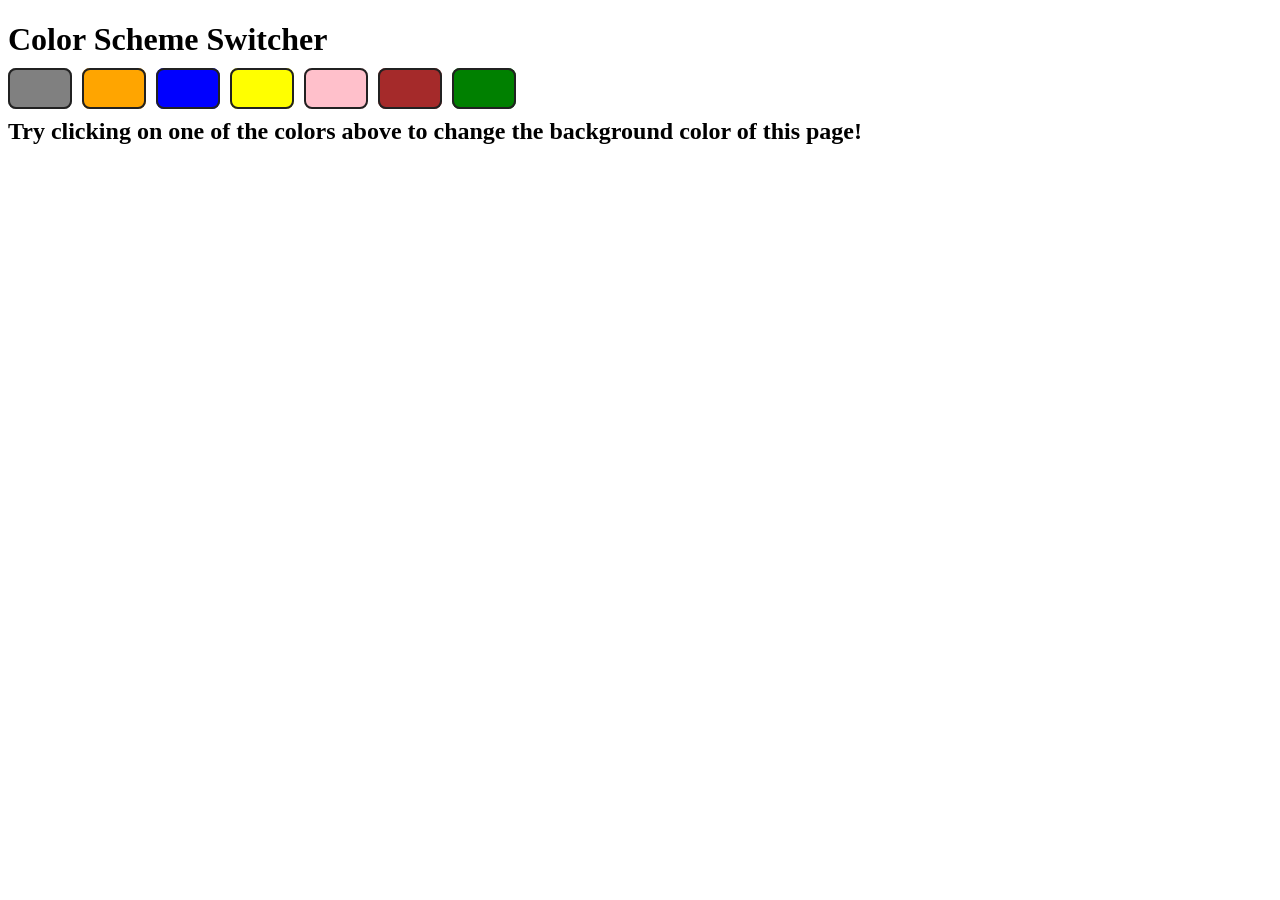
<file: 01_JS_Projects/01_Color_Switcher/index.html>
<!DOCTYPE html>
<html lang="en">
<head>
    <meta charset="UTF-8" />
    <meta name="viewport" content="width=device-width, initial-scale=1.0" />
    <meta http-equiv="X-UA-Compatible" content="ie=edge" />
    <link rel="stylesheet" href="style.css" />
    <title>JavaScript Background Color Switcher</title>
</head>
<body>

    <div class="container">

        <h1>Color Scheme Switcher</h1>

        <span class="button" id="grey" ></span>
        <span class="button" id="orange"></span>
        <span class="button" id="blue"></span>
        <span class="button" id="yellow"></span>
        <span class="button" id="pink"></span>
        <span class="button" id="brown"></span>
        <span class="button" id="green"></span>

        <h2>
            Try clicking on one of the colors above
            <span>to change the background color of this page!</span>
        </h2>
    </div>

    <script src="script.js"></script>
</body>
</html>
</file>
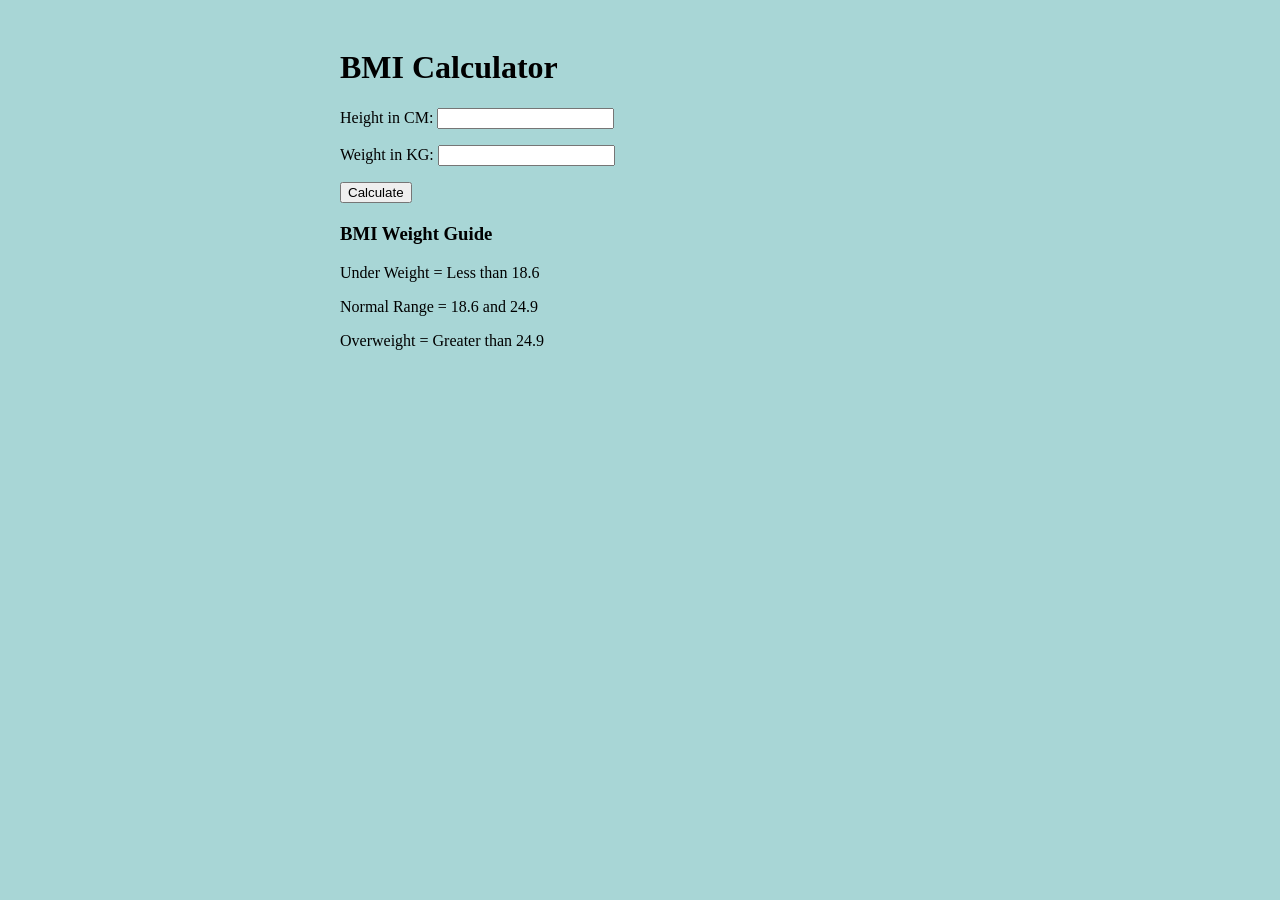
<file: 01_JS_Projects/02_BMI_Calculator/index.html>
<!doctype html>
<html lang="en">
  <head>
    <meta charset="UTF-8" />
    <meta name="viewport" content="width=device-width, initial-scale=1.0" />
    <meta http-equiv="X-UA-Compatible" content="ie=edge" />
    <link rel="stylesheet" href="style.css" />
    <title>BMI Calculator</title>
  </head>
  <body>
    <div class="container">
      <h1>BMI Calculator</h1>
      <form>
        <p><label>Height in CM: </label><input type="text" id="height" /></p>
        <p><label>Weight in KG: </label><input type="text" id="weight" /></p>
        <button>Calculate</button>
        <div id="results"></div>
        <div id="weight-guide">
          <h3>BMI Weight Guide</h3>
          <p>Under Weight = Less than 18.6</p>
          <p>Normal Range = 18.6 and 24.9</p>
          <p>Overweight = Greater than 24.9</p>
        </div>
      </form>
    </div>
  </body>
  <script src="script.js"></script>
</html>
</file>
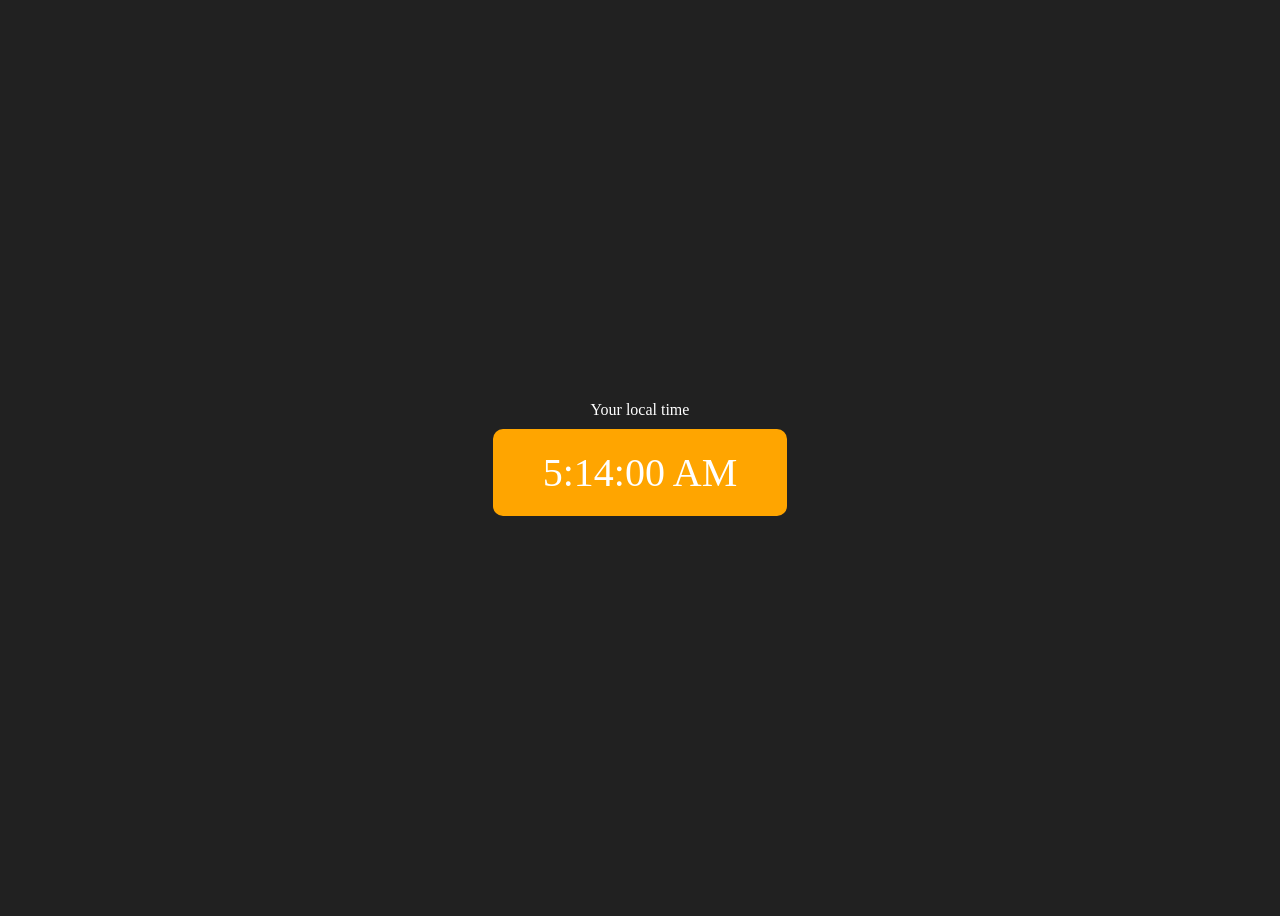
<file: 01_JS_Projects/03_Digital_Clock/index.html>
<!doctype html>
<html lang="en">
  <head>
    <meta charset="UTF-8" />
    <meta name="viewport" content="width=device-width, initial-scale=1.0" />
    <meta http-equiv="X-UA-Compatible" content="ie=edge" />
    <link rel="stylesheet" href="style.css" />
    <title>BMI Calculator</title>
  </head>
  <body>
    <div class="center">
      <div id="banner"><span>Your local time</span></div>
      <div id="clock"></div>
    </div>

    <script src="script.js"></script>
  </body>
</html>
</file>
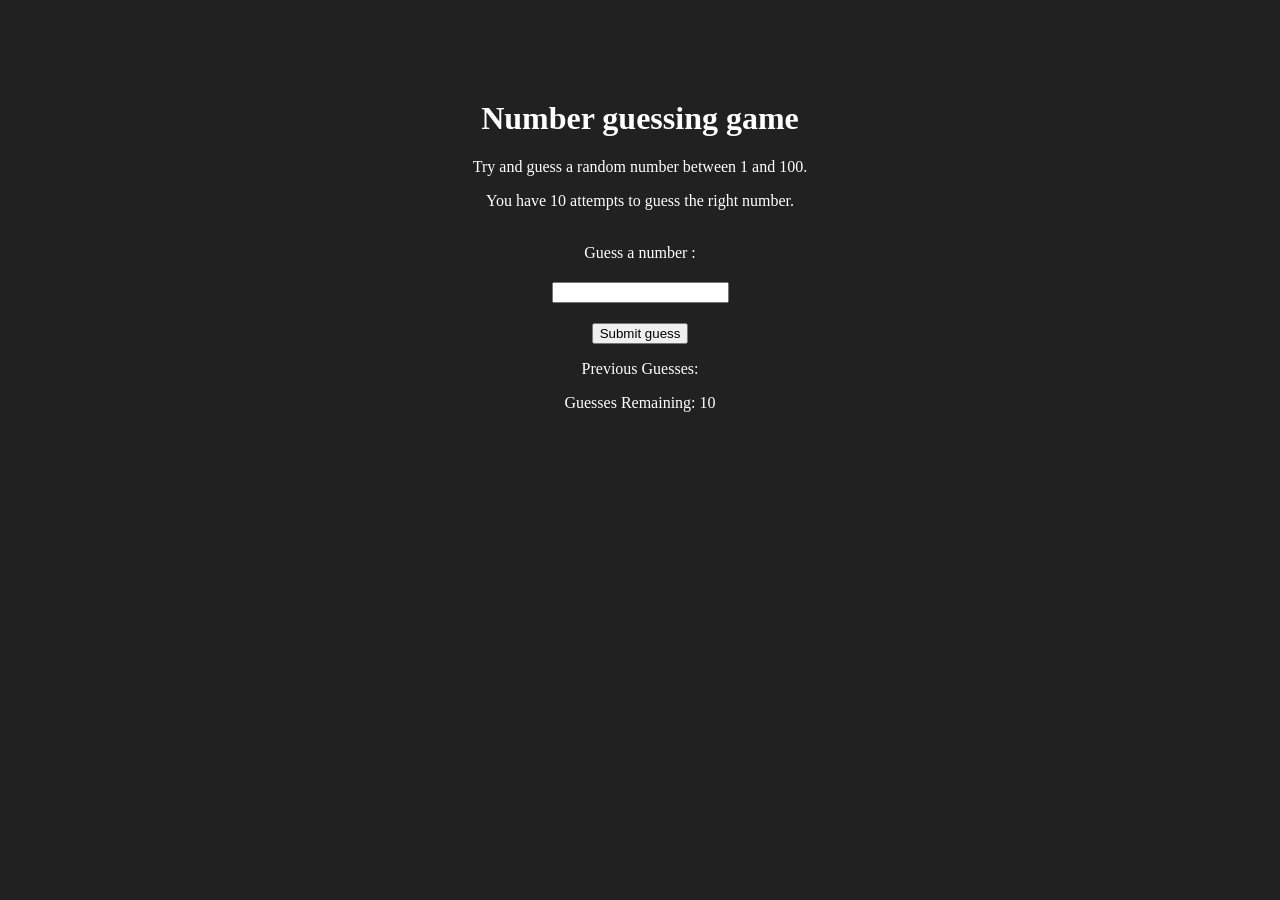
<file: 01_JS_Projects/04_Guess_Number/index.html>
<!doctype html>
<html lang="en">
  <head>
    <meta charset="UTF-8" />
    <meta name="viewport" content="width=device-width, initial-scale=1.0" />
    <meta http-equiv="X-UA-Compatible" content="ie=edge" />
    <link rel="stylesheet" href="style.css" />
    <title>Guess the Number</title>
  </head>
  <body>
    <div id="wrapper">
      <h1>Number guessing game</h1>
      <p>Try and guess a random number between 1 and 100.</p>
      <p>You have 10 attempts to guess the right number.</p>
      <br />
      <form class="form">
        <label for="guessField" id="guess">Guess a number :</label> <br />
        <input type="text" id="guessField" class="guessField" /> <br />
        <input
          type="submit"
          id="subt"
          value="Submit guess"
          class="guessSubmit"
        />
      </form>

      <div class="resultParas">
        <p>Previous Guesses: <span class="guesses"></span></p>
        <p>Guesses Remaining: <span class="lastResult">10</span></p>
        <p class="lowOrHi"></p>
      </div>
    </div>

    <script src="script.js"></script>
  </body>
</html>
</file>
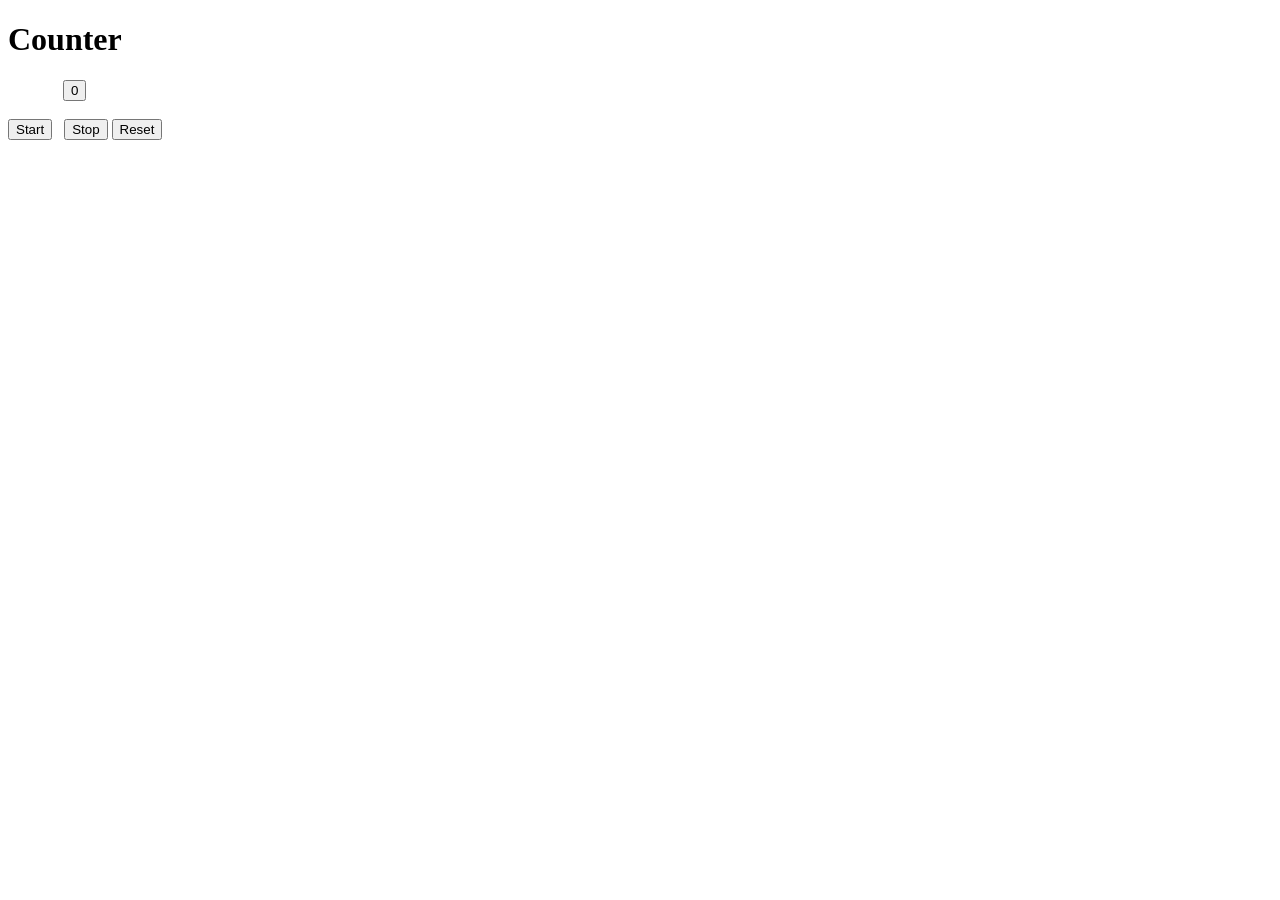
<file: 01_JS_Projects/05_Counter/index.html>
<!doctype html>
<html lang="en">
  <head>
    <meta charset="UTF-8" />
    <meta name="viewport" content="width=device-width, initial-scale=1.0" />
    <title>Document</title>
  </head>
  <body>
    <h1>Counter</h1>
    <button id="count" style="margin-left: 55px">0</button> <br /><br />
    <button id="start">Start</button> &nbsp;
    <button id="stop">Stop</button>
    <button id="reset">Reset</button>
  </body>
</html>
</file>
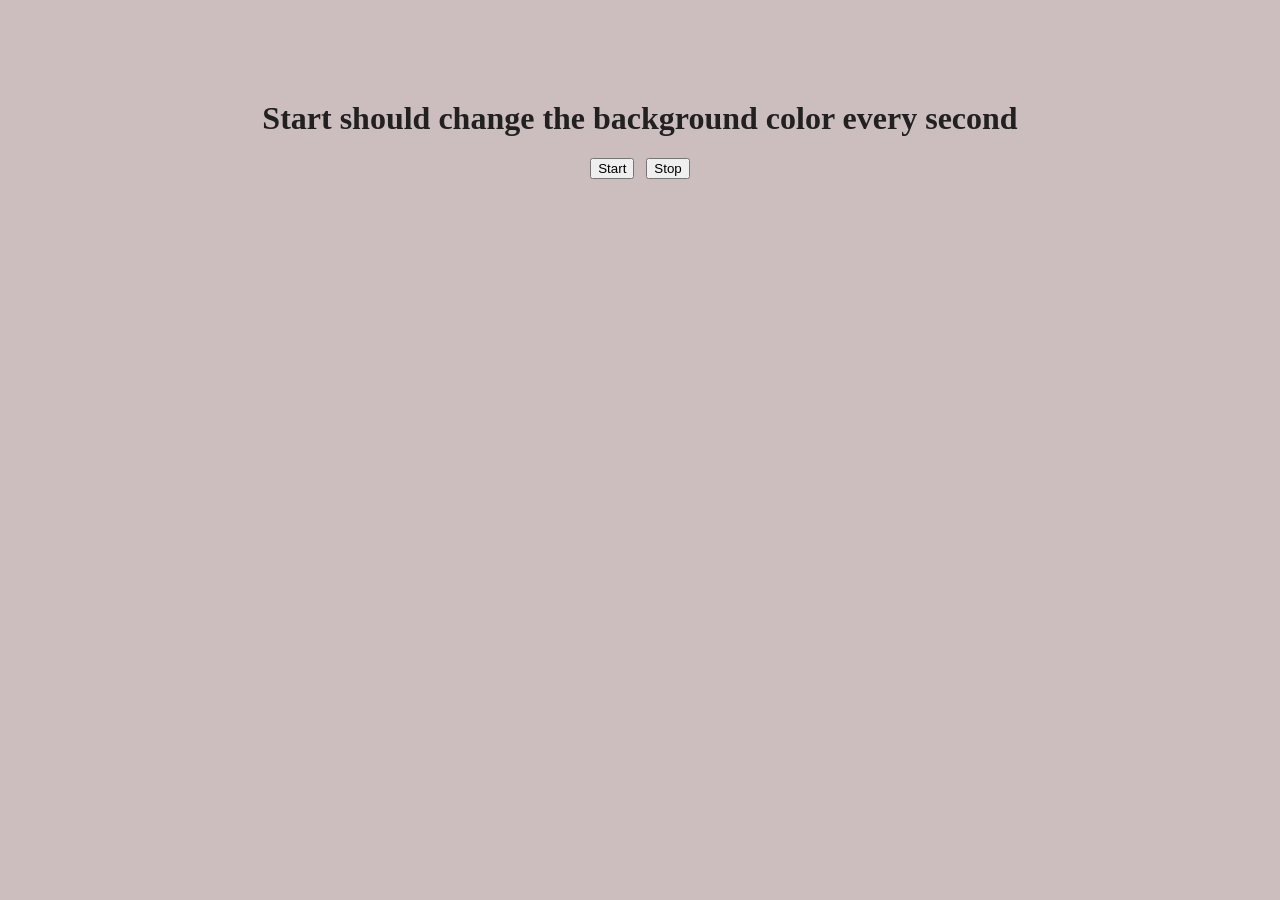
<file: 01_JS_Projects/06_Unlimited_Colors/index.html>
<!doctype html>
<html lang="en">
  <head>
    <meta charset="UTF-8" />
    <meta name="viewport" content="width=device-width, initial-scale=1.0" />
    <link rel="stylesheet" href="style.css" />

    <title>Document</title>
  </head>
  <body>
    <div class="container">
      <h1>Start should change the background color every second</h1>
      <button id="start">Start</button> &nbsp;
      <button id="stop">Stop</button>
    </div>
  </body>
</html>
</file>
<file: 01_JS_Projects/01_Color_Switcher/style.css>
.button {
  padding: 10px 30px;
  border-radius: 8px;
  color: #212121;
  text-decoration: none;
  border: 2px solid #212121;
  margin-right: 10px;
  cursor: pointer;
}

#grey {
  background-color: grey;
}

#orange {
  background-color: orange;
}

#blue {
  background-color: blue;
}

#yellow {
  background-color: yellow;
}

#pink {
  background-color: pink;
}

#brown {
  background-color: brown;
}

#green {
  background-color: green;
}

#blue {
  background-color: blue;
}
#yellow {
  background-color: yellow;
}
</file>
<file: 01_JS_Projects/02_BMI_Calculator/style.css>
body {
  background-color: rgb(168, 214, 214);
}

.container {
  max-width: 600px;
  margin: 0 auto;
  padding: 20px;
}


#results {
    margin-top: 20px;
}
</file>
<file: 01_JS_Projects/03_Digital_Clock/style.css>
body {
    background-color: #212121;
    color: #fff;
}

.center {
    display: flex;
    justify-content: center;
    align-items: center;
    height: 100vh;
    flex-direction: column;
}

#clock {
    font-size: 40px;
    background-color: orange;
    padding: 20px 50px;
    margin-top: 10px;
    border-radius: 10px;
}
</file>
<file: 01_JS_Projects/04_Guess_Number/style.css>
body {
    background-color: #212121;
    color: #fff;
}

#wrapper {
    text-align: center;
    margin-top: 100px;
}

.guessSubmit{
    margin-top: 20px;
}

.guessField {
    margin-top: 20px;
}
</file>
<file: 01_JS_Projects/06_Unlimited_Colors/style.css>
body {
    background-color: #ccbebe;
    color: #fff;
}

.container {
    text-align: center;
    margin-top: 100px;
}

h1 {
    color: #212121;
}

button {
    cursor: pointer;
}
</file>
